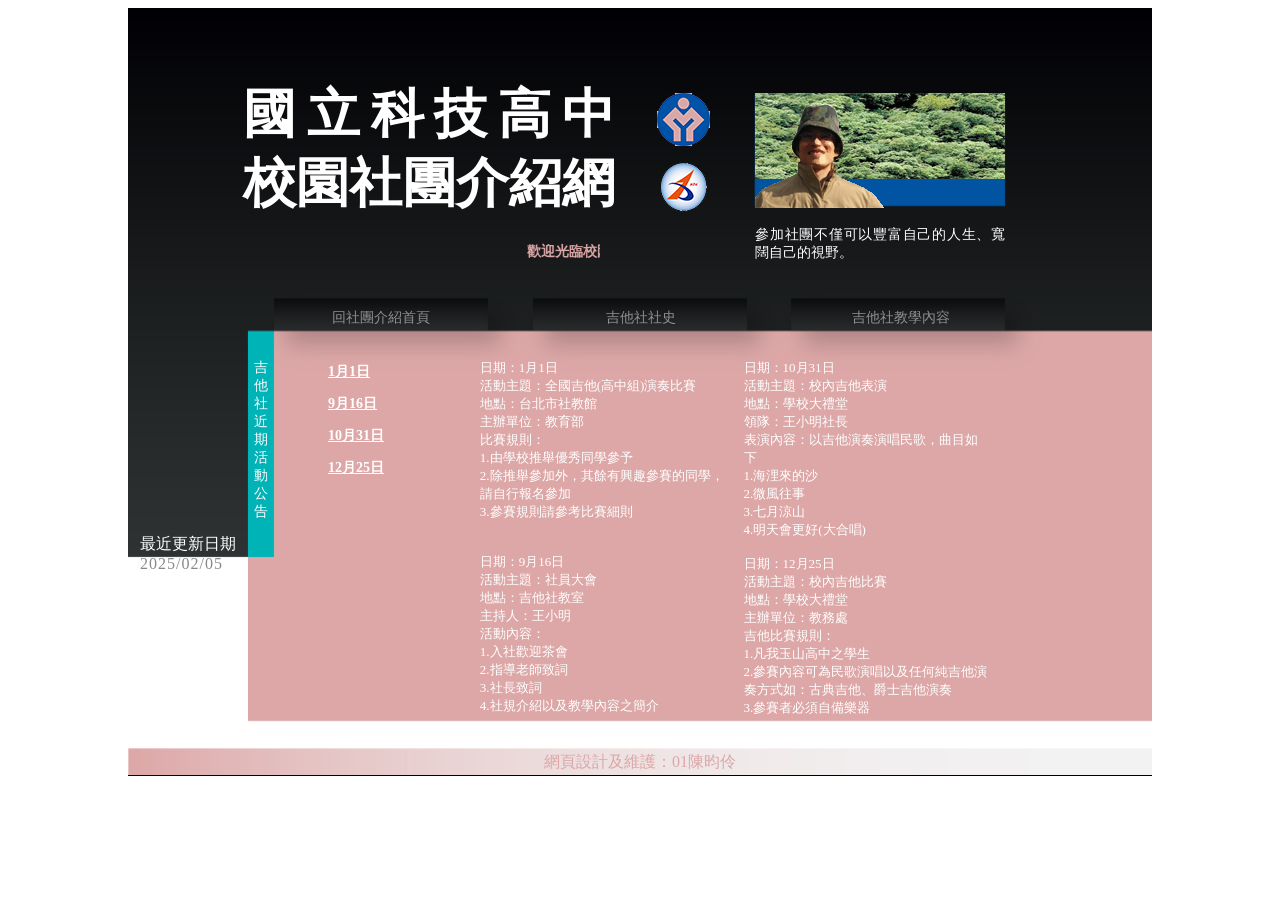
<file: event.html>
<!DOCTYPE html>
<html lang="zh-tw">

<head>
    <meta charset="UTF-8">
    <meta name="viewport" content="width=device-width, initial-scale=1.0">
    <title>吉他社近期活動公告</title>
    <link rel="stylesheet" href="./event.css">
</head>

<body>
    <div class="wrap">
        <div class="up">
            <div class="right">
                <img src="./images/R0101.png" title="科技高中校長">
                <p>參加社團不僅可以豐富自己的人生、寬闊自己的視野。</p>
            </div>

            <div class="center">
                <img src="./images/R0102.png" title="「首頁圖示 B">
                <img src="./images/R0103.png" title="「首頁圖示 C">
            </div>

            <div class="left">
                國立科技高中
                校園社團介紹網
                <marquee>歡迎光臨校園社團介紹網，參觀後請支持社團活動並熱烈參與</marquee>
            </div>

            <br style="clear: both;">
            <div class="subselect" style="margin-left: 145px;"><a href="./index.html">回社團介紹首頁</a></div>
            <div class="subselect"><a href="./history.html">吉他社社史</a></div>
            <div class="subselect"><a href="./learning.html">吉他社教學內容</a></div>
        </div>

        <br style="clear: both;">

        <div class="content">
            <div class="內容頁">
                <div class="直排文字">吉他社近期活動公告</div>
                <div class="顯示區">
                    <div class="左半部">
                        <p><a href="#" class="日期1">1月1日</a></p>
                        <p><a href="#" class="日期2">9月16日</a></p>
                        <p><a href="#" class="日期3">10月31日</a></p>
                        <p><a href="#" class="日期4">12月25日</a></p>
                    </div>

                    <div class="資訊">
                        <div class="資訊區塊">
                            <div class="日期1">
                                日期：1月1日<br>
                                活動主題：全國吉他(高中組)演奏比賽<br>
                                地點：台北市社教館<br>
                                主辦單位：教育部<br>
                                比賽規則：<br>
                                1.由學校推舉優秀同學參予<br>
                                2.除推舉參加外，其餘有興趣參賽的同學，請自行報名參加<br>
                                3.參賽規則請參考比賽細則<br>
                            </div>
                            <br>
                            <br>
                            <div class="日期2">
                                日期：9月16日<br>
                                活動主題：社員大會<br>
                                地點：吉他社教室<br>
                                主持人：王小明<br>
                                活動內容：<br>
                                1.入社歡迎茶會<br>
                                2.指導老師致詞<br>
                                3.社長致詞<br>
                                4.社規介紹以及教學內容之簡介<br>
                            </div>
                        </div>
                        <div class="資訊區塊">
                            <div class="日期3">
                                日期：10月31日<br>
                                活動主題：校內吉他表演<br>
                                地點：學校大禮堂<br>
                                領隊：王小明社長<br>
                                表演內容：以吉他演奏演唱民歌，曲目如下<br>
                                1.海浬來的沙<br>
                                2.微風往事<br>
                                3.七月涼山<br>
                                4.明天會更好(大合唱)<br>
                            </div>
<br>
                            <div class="日期4">
                                日期：12月25日<br>
                                活動主題：校內吉他比賽<br>
                                地點：學校大禮堂<br>
                                主辦單位：教務處<br>
                                吉他比賽規則：<br>
                                1.凡我玉山高中之學生<br>
                                2.參賽內容可為民歌演唱以及任何純吉他演奏方式如：古典吉他、爵士吉他演奏<br>
                                3.參賽者必須自備樂器<br>
                            </div>
                        </div>
                    </div>
                </div>
            </div>
            <div class="date">
                <div class="A">最近更新日期</div>
                <div class="B">2025/02/05</div>
            </div>
        </div>
        <br style="clear: both;">
        <div class="footer">網頁設計及維護：01陳昀伶</div>
    </div>
</body>

</html>
</file>
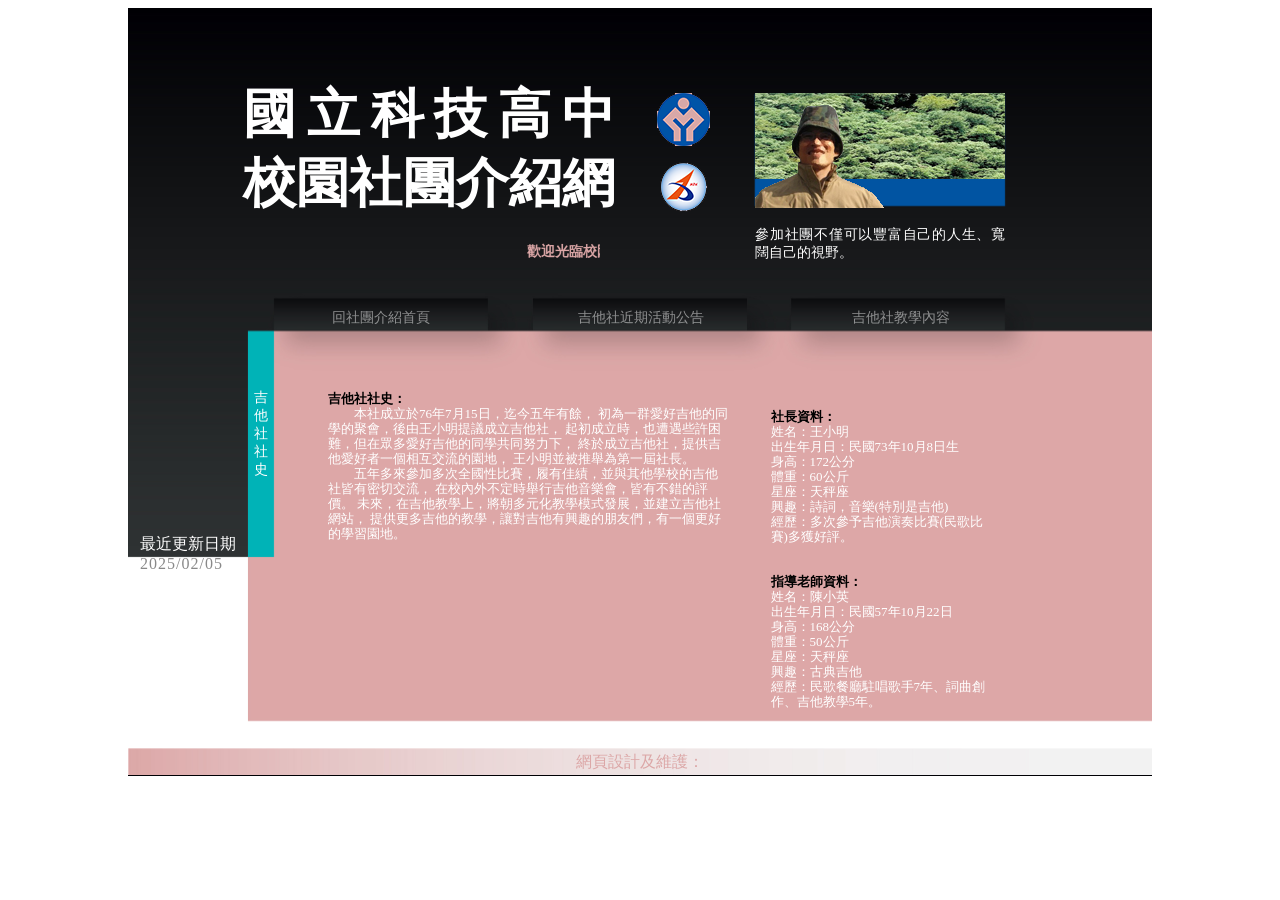
<file: history.html>
<!DOCTYPE html>
<html lang="zh-tw">

<head>
    <meta charset="UTF-8">
    <meta name="viewport" content="width=device-width, initial-scale=1.0">
    <title>吉他社社史</title>
    <link rel="stylesheet" href="./history.css">
</head>

<body>
    <div class="outter">
        <div class="up">
            <div class="right">
                <img src="./images/R0101.png" title="科技高中校長">
                <p>參加社團不僅可以豐富自己的人生、寬闊自己的視野。</p>
            </div>

            <div class="center">
                <img src="./images/R0102.png" title="「首頁圖示 B">
                <img src="./images/R0103.png" title="「首頁圖示 C">
            </div>

            <div class="left">
                國立科技高中
                校園社團介紹網
                <marquee>歡迎光臨校園社團介紹網，參觀後請支持社團活動並熱烈參與</marquee>
            </div>

            <br style="clear: both;">
            <div class="subselect" style="margin-left: 145px;"><a href="./index.html">回社團介紹首頁</a></div>
            <div class="subselect"><a href="./event.html">吉他社近期活動公告</a></div>
            <div class="subselect"><a href="./learning.html">吉他社教學內容</a></div>
        </div>

        <br style="clear: both;">
        <div class="content">
            <div class="內容頁">
                <div class="直排文字">吉他社社史</div>
                <div class="顯示區">
                    <div class="左半部">
                        <div class="文字">吉他社社史：</div>
                        &emsp;&emsp;本社成立於76年7月15日，迄今五年有餘，
                        初為一群愛好吉他的同學的聚會，後由王小明提議成立吉他社，
                        起初成立時，也遭遇些許困難，但在眾多愛好吉他的同學共同努力下，
                        終於成立吉他社，提供吉他愛好者一個相互交流的園地，
                        王小明並被推舉為第一屆社長。<br>
                        &emsp;&emsp;五年多來參加多次全國性比賽，履有佳績，並與其他學校的吉他社皆有密切交流，
                        在校內外不定時舉行吉他音樂會，皆有不錯的評價。
                        未來，在吉他教學上，將朝多元化教學模式發展，並建立吉他社網站，
                        提供更多吉他的教學，讓對吉他有興趣的朋友們，有一個更好的學習園地。
                    </div>
                    <div class="右半部">
                        <div class="文字">社長資料：</div>
                        姓名：王小明<br>
                        出生年月日：民國73年10月8日生<br>
                        身高：172公分<br>
                        體重：60公斤<br>
                        星座：天秤座<br>
                        興趣：詩詞，音樂(特別是吉他)<br>
                        經歷：多次參予吉他演奏比賽(民歌比賽)多獲好評。<br>
                        <br>
                        <br>
                        <div class="文字">指導老師資料：</div>
                        姓名：陳小英<br>
                        出生年月日：民國57年10月22日<br>
                        身高：168公分<br>
                        體重：50公斤<br>
                        星座：天秤座<br>
                        興趣：古典吉他<br>
                        經歷：民歌餐廳駐唱歌手7年、詞曲創作、吉他教學5年。<br>
                    </div>
                </div>
            </div>
            <div class="date">
                <div class="A">最近更新日期</div>
                <div class="B">2025/02/05</div>
            </div>
        </div>
        <br style="clear: both;">
        <div class="footer">網頁設計及維護：</div>
    </div>
</body>

</html>
</file>
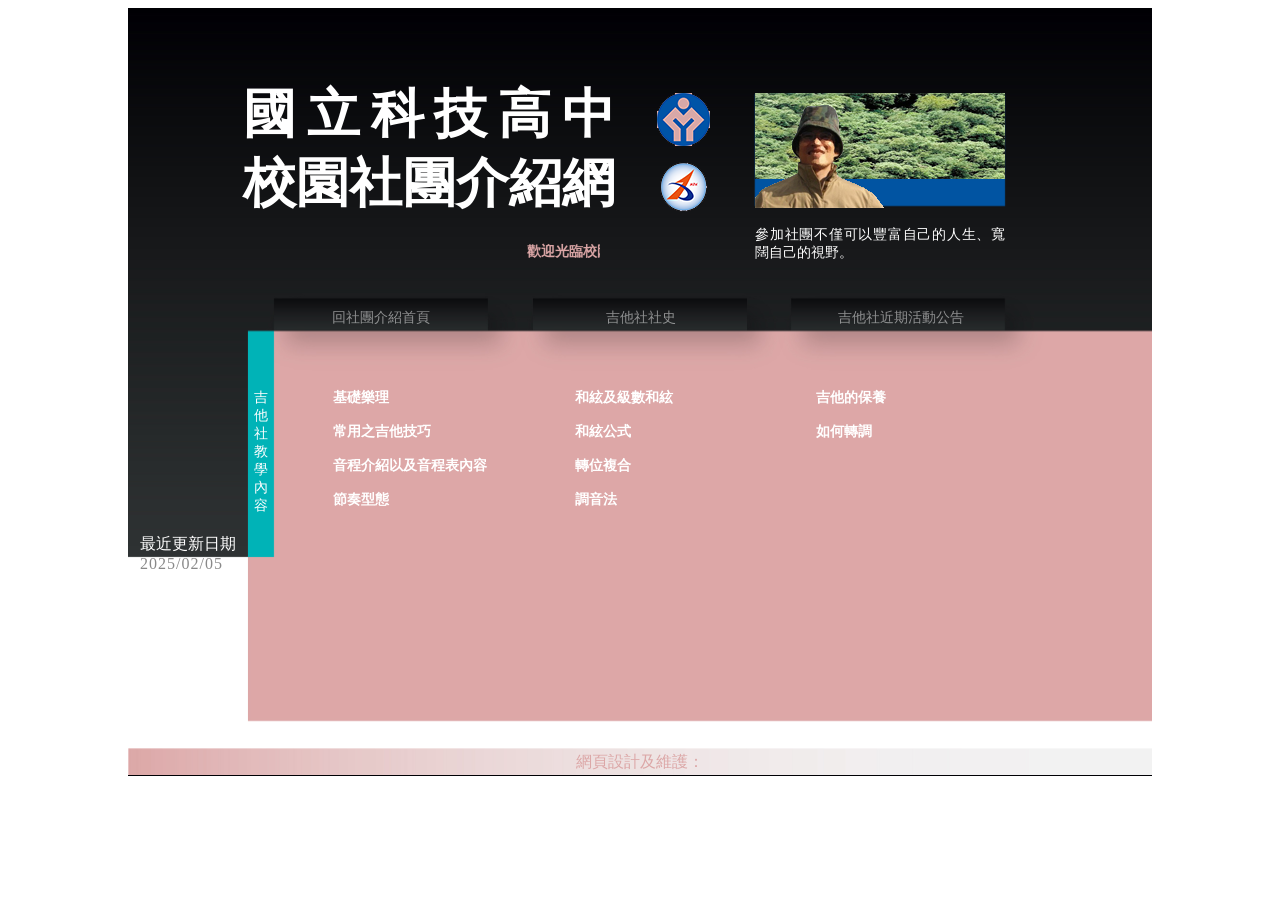
<file: learning.html>
<!DOCTYPE html>
<html lang="zh-tw">

<head>
    <meta charset="UTF-8">
    <meta name="viewport" content="width=device-width, initial-scale=1.0">
    <title>吉他社教學內容</title>
    <link rel="stylesheet" href="./learning.css">
</head>

<body>
    <div class="outter">
        <div class="上面">
            <div class="右邊">
                <img src="./images/R0101.png" title="科技高中校長">
                <p>參加社團不僅可以豐富自己的人生、寬闊自己的視野。</p>
            </div>

            <div class="center">
                <img src="./images/R0102.png" title="「首頁圖示 B">
                <img src="./images/R0103.png" title="「首頁圖示 C">
            </div>

            <div class="左邊">
                國立科技高中
                校園社團介紹網
                <marquee>歡迎光臨校園社團介紹網，參觀後請支持社團活動並熱烈參與</marquee>
            </div>

            <br style="clear: both;">
            <div class="subselect" style="margin-left: 145px;"><a href="./index.html">回社團介紹首頁</a></div>
            <div class="subselect"><a href="./history.html">吉他社社史</a></div>
            <div class="subselect"><a href="./event.html">吉他社近期活動公告</a></div>
        </div>

        <br style="clear: both;">

        <div class="content">
            <div class="內容頁">
                <div class="直排文字">吉他社教學內容</div>
                <div class="顯示區">
                    <div>
                        <span>基礎樂理</span><br>
                        <span>常用之吉他技巧</span><br>
                        <span>音程介紹以及音程表內容</span><br>
                        <span>節奏型態</span><br>
                    </div>
                    <div>
                        <span>和絃及級數和絃</span><br>
                        <span>和絃公式</span><br>
                        <span>轉位複合</span><br>
                        <span>調音法</span><br>
                    </div>
                    <div>
                        <span>吉他的保養</span><br>
                        <span>如何轉調</span><br>
                    </div>
                </div>
            </div>
            <div class="date">
                <div class="A">最近更新日期</div>
                <div class="B">2025/02/05</div>
            </div>
        </div>

        <br style="clear: both;">

        <div class="footer">網頁設計及維護：</div>
    </div>
</body>

</html>
</file>
<file: event.css>
.wrap{
    width: 1024px;
    height: 768px;
    margin: auto;
    background-image: url("./images/0106.jpg");
    background-size: contain;
}
.up{
    width: 1024px;
    height: 323px;
}
.right{
    margin-right: 147px;
    float: right;
    margin-top: 85px;
    width: 250px;
}
.right p{
    font-family: 微軟正黑體;
    font-size: 14px;
    color: #fff;
    text-align: justify;
}
.center{
    float: right;
    margin-top: 85px;
    margin-right: 45px;
    width: 53px;
    height: 115px;
    line-height: 2.25em;
}
.left{
    font-family: 微軟正黑體;
    font-size: 53px;
    font-weight: bold;
    color: #fff;
    width: 372px;
    float: left;
    text-align: justify;
    margin-top: 72px;
    margin-left: 115px;
    line-height: 1.3em;
}
marquee{
    width: 350px;
    font-family: 微軟正黑體;
    font-size: 14px;
    color: #DCA7A7;
    margin-left: 7px;
}
.subselect{
    float: left;
    font-family: 微軟正黑體;
    font-size: 14px;
    color: rgba(255, 255, 255, 0.5);
    width: 215px;
    text-align: center;
    margin-left: 45px;
    margin-top: 5px;
}

.subselect a{
    color:  rgba(255, 255, 255, 0.5);
    text-decoration: none;
}

.content{
    width: 1024px;
    height: 385px;
}

.date{
    width: 120px;
    height: 420px;
    font-family: 微軟正黑體;
    font-size: 16px;
}
.A{
    color: #FFF;
    text-align: center;
    padding-top: 185px;
}
.B{
    color: #898989;
    letter-spacing: 1px;
    padding-left: 12px;
}

.footer{
    font-family: 微軟正黑體;
    font-size: 16px;
    color: #DCA7A7;
    width: 1024px;
    height: 25px;
    text-align: center;
}

.內容頁{
    width: 904px;
    height: 100%;
    float: right;
}
.直排文字{
    font-family: 微軟正黑體;
    font-size: 14px;
    color: #fff;
    width: 25px;
    text-align: center;
    margin-top: 10px;
    float: left;
}
.顯示區{
    font-family: 微軟正黑體;
    font-size: 13px;
    color: #fff;
    width: 732px;
    float: left;
}
.左半部{
    width: 18%;
    height: 100%;
    font-family: 微軟正黑體;
    font-size: 14px;
    font-weight: bold;
    color: #fff;
    float: left;
    padding-left: 55px;
    padding-bottom: 110px;
}
.左半部 a{
    color: inherit;
}

.左半部 a:focus{
    color: #0054a2;
}

.資訊{
    width: 74%;
    height: 100%;
    font-family: 微軟正黑體;
    font-size: 13px;
    color: #fff;
    float: left;
    padding-top: 10px;
}
.資訊區塊{
    width: 45%;
    height: 100%;
    float: left;
    margin-left: 20px;
}
.顯示區:has(.左半部 a.日期1:focus) .資訊 div .日期1{
    background-color: #0054a2;
}
.顯示區:has(.左半部 a.日期2:focus) .資訊 div .日期2{
    background-color: #0054a2;
}
.顯示區:has(.左半部 a.日期3:focus) .資訊 div .日期3{
    background-color: #0054a2;
}
.顯示區:has(.左半部 a.日期4:focus) .資訊 div .日期4{
    background-color: #0054a2;
}
</file>
<file: history.css>
.outter{
    width: 1024px;
    height: 768px;
    margin: auto;
    background-image: url("./images/0106.jpg");
    background-size: contain;
}
.up{
    width: 1024px;
    height: 323px;
}
.right{
    margin-right: 147px;
    float: right;
    margin-top: 85px;
    width: 250px;
}
.right p{
    font-family: 微軟正黑體;
    font-size: 14px;
    color: #fff;
    text-align: justify;
}
.center{
    float: right;
    margin-top: 85px;
    margin-right: 45px;
    width: 53px;
    height: 115px;
    line-height: 2.25em;
}
.left{
    font-family: 微軟正黑體;
    font-size: 53px;
    font-weight: bold;
    color: #fff;
    width: 372px;
    float: left;
    text-align: justify;
    margin-top: 72px;
    margin-left: 115px;
    line-height: 1.3em;
}
marquee{
    width: 350px;
    font-family: 微軟正黑體;
    font-size: 14px;
    color: #DCA7A7;
    margin-left: 7px;
}
.subselect{
    float: left;
    font-family: 微軟正黑體;
    font-size: 14px;
    color: rgba(255, 255, 255, 0.5);
    width: 215px;
    text-align: center;
    margin-left: 45px;
    margin-top: 5px;
}

.subselect a{
    color:  rgba(255, 255, 255, 0.5);
    text-decoration: none;
}

.content{
    width: 1024px;
    height: 385px;
}

.date{
    width: 120px;
    height: 420px;
    font-family: 微軟正黑體;
    font-size: 16px;
}
.A{
    color: #FFF;
    text-align: center;
    padding-top: 185px;
}
.B{
    color: #898989;
    letter-spacing: 1px;
    padding-left: 12px;
}

.footer{
    font-family: 微軟正黑體;
    font-size: 16px;
    color: #DCA7A7;
    width: 1024px;
    height: 25px;
    text-align: center;
}

.內容頁{
    width: 904px;
    height: 100%;
    float: right;
}
.直排文字{
    font-family: 微軟正黑體;
    font-size: 14px;
    color: #fff;
    width: 25px;
    text-align: center;
    margin-top: 40px;
    float: left;
}
.顯示區{
    font-family: 微軟正黑體;
    font-size: 13px;
    color: #fff;
    width: 732px;
    float: left;
}
.左半部{
    width: 55%;
    height: 100%;
    float: left;
    padding-left: 55px;
    padding-top: 42px;
    line-height: 15px;
}

.文字{
    color: #000;
    font-weight: bold;
}

.右半部{
    width: 30%;
    height: 100%;
    float: left;
    padding-left: 40px;
    padding-top: 60px;
    line-height: 15px;
}
</file>
<file: learning.css>
.outter{
    width: 1024px;
    height: 768px;
    margin: auto;
    background-image: url("./images/0106.jpg");
    background-size: contain;
}
.上面{
    width: 1024px;
    height: 323px;
}
.右邊{
    margin-right: 147px;
    float: right;
    margin-top: 85px;
    width: 250px;
}
.右邊 p{
    font-family: 微軟正黑體;
    font-size: 14px;
    color: #fff;
    text-align: justify;
}
.center{
    float: right;
    margin-top: 85px;
    margin-right: 45px;
    width: 53px;
    height: 115px;
    line-height: 2.25em;
}
.左邊{
    font-family: 微軟正黑體;
    font-size: 53px;
    font-weight: bold;
    color: #fff;
    width: 372px;
    float: left;
    text-align: justify;
    margin-top: 72px;
    margin-left: 115px;
    line-height: 1.3em;
}
marquee{
    width: 350px;
    font-family: 微軟正黑體;
    font-size: 14px;
    color: #DCA7A7;
    margin-left: 7px;
}
.subselect{
    float: left;
    font-family: 微軟正黑體;
    font-size: 14px;
    color: rgba(255, 255, 255, 0.5);
    width: 215px;
    text-align: center;
    margin-left: 45px;
    margin-top: 5px;
}

.subselect a{
    color:  rgba(255, 255, 255, 0.5);
    text-decoration: none;
}

.content{
    width: 1024px;
    height: 385px;
}

.date{
    width: 120px;
    height: 420px;
    font-family: 微軟正黑體;
    font-size: 16px;
}
.A{
    color: #FFF;
    text-align: center;
    padding-top: 185px;
}
.B{
    color: #898989;
    letter-spacing: 1px;
    padding-left: 12px;
}

.footer{
    font-family: 微軟正黑體;
    font-size: 16px;
    color: #DCA7A7;
    width: 1024px;
    height: 25px;
    text-align: center;
}

.內容頁{
    width: 904px;
    height: 100%;
    float: right;
}
.直排文字{
    font-family: 微軟正黑體;
    font-size: 14px;
    color: #fff;
    width: 25px;
    text-align: center;
    margin-top: 40px;
    float: left;
}
.顯示區{
    font-family: 微軟正黑體;
    font-size: 14px;
    font-weight: bold;
    color: #fff;
    width: 732px;
    float: left;
}
.左半部{
    width: 55%;
    height: 100%;
    float: left;
    padding-left: 55px;
    padding-top: 42px;
    line-height: 15px;
}

.文字{
    color: #000;
    font-weight: bold;
}

.右半部{
    width: 30%;
    height: 100%;
    float: left;
    padding-left: 40px;
    padding-top: 60px;
    line-height: 15px;
}

.顯示區 div{
    width: 33%;
    float: left;
    margin-top: 40px;

}

.顯示區 div span{
    display: block;
    margin-left: 60px;
}

.顯示區 div span:hover{
    background-color: #0054a2;

}
</file>
